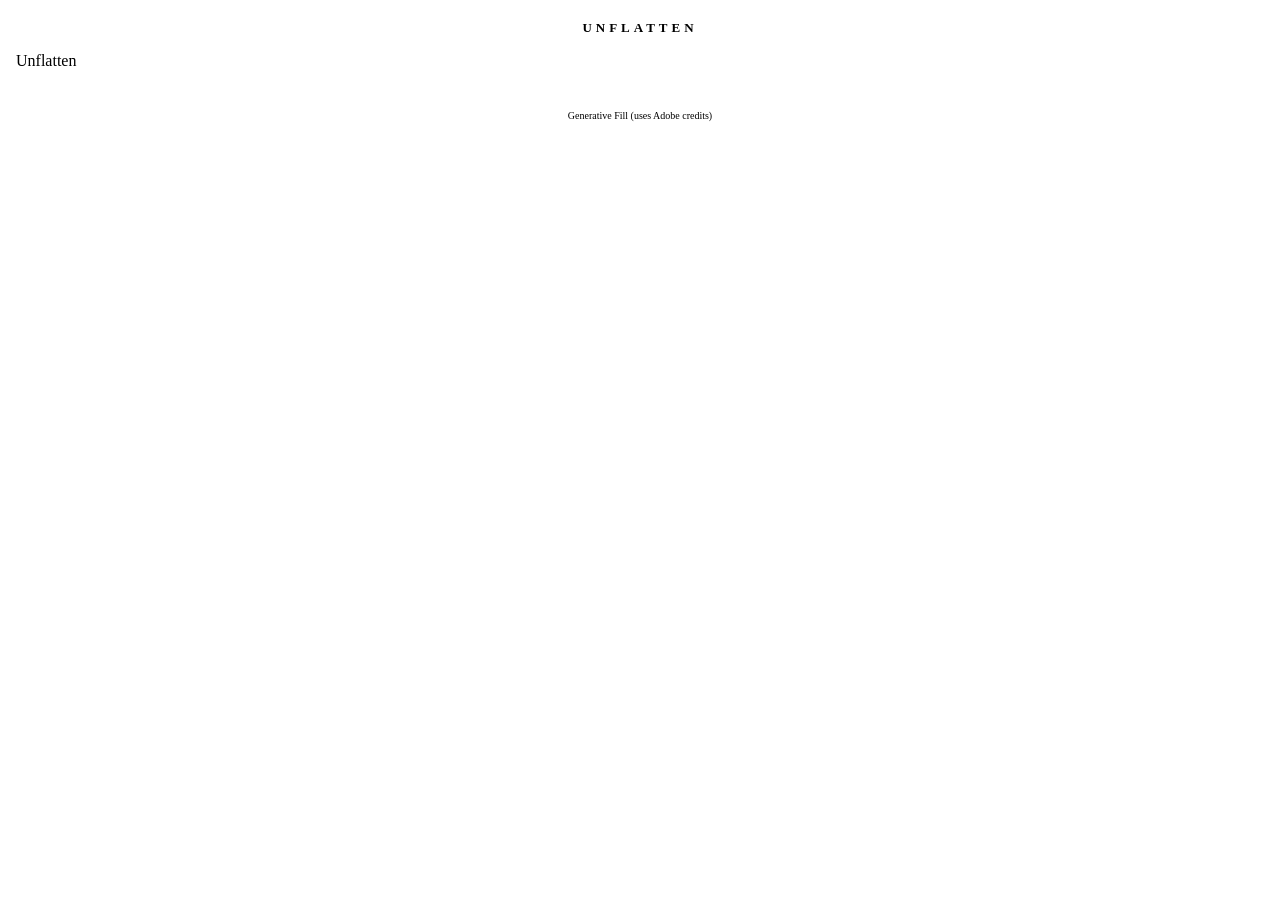
<file: unflatten/plugin/index.html>
<!DOCTYPE html>
<html>
<head>
  <meta charset="utf-8">
  <link rel="stylesheet" href="styles.css">
</head>
<body>
  <div class="page">
    <h1>UNFLATTEN</h1>
    <sp-button id="go" variant="cta">Unflatten</sp-button>
    <div id="busy" class="hidden">
      <sp-progressbar id="bar" max="100" value="0"></sp-progressbar>
    </div>
    <p id="status"></p>
    <sp-checkbox id="generative" checked>Generative Fill (uses Adobe credits)</sp-checkbox>
  </div>
  <script src="main.js"></script>
</body>
</html>
</file>
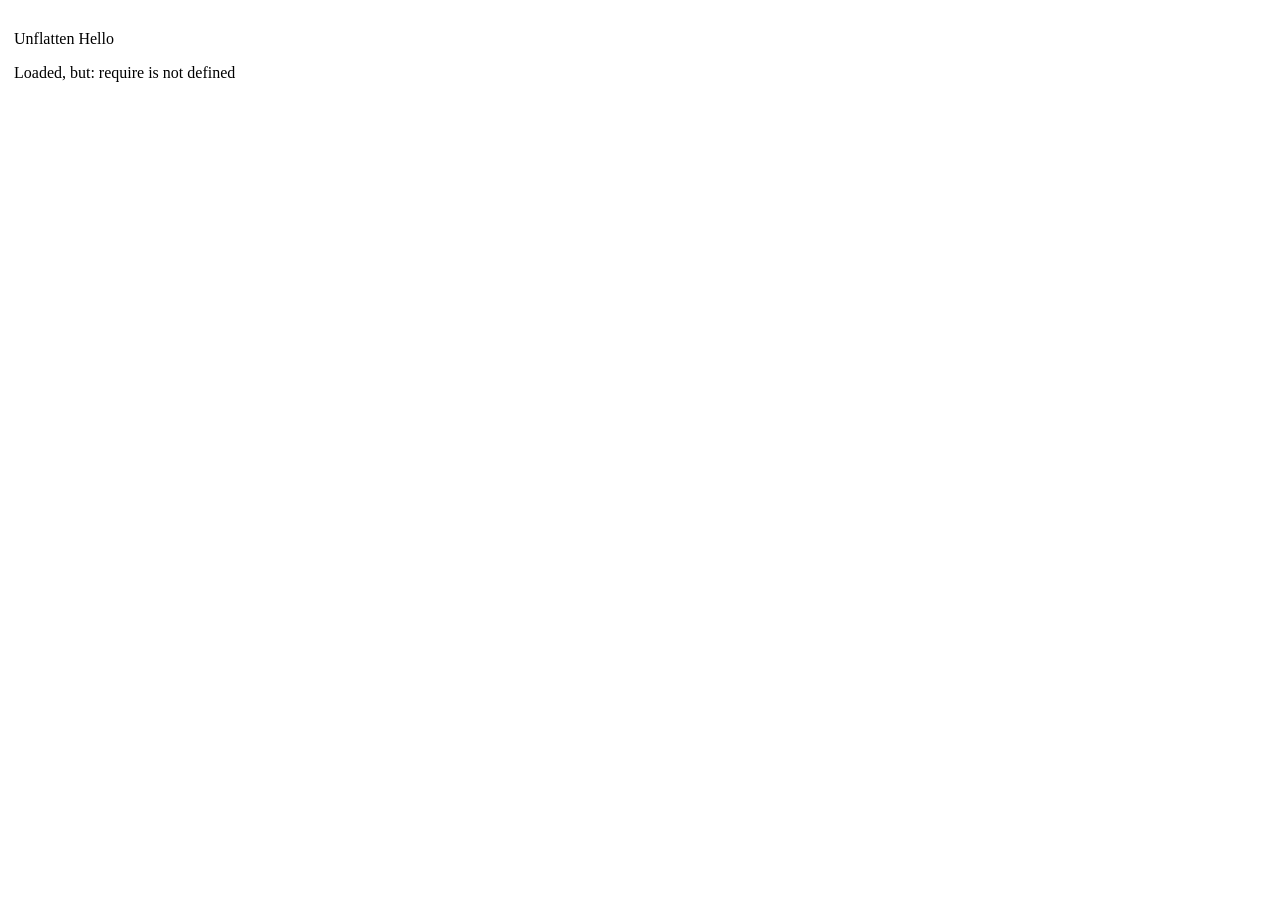
<file: unflatten/probe-hello/index.html>
<!DOCTYPE html>
<html>
<head>
  <meta charset="utf-8">
</head>
<body style="margin: 0; color: var(--uxp-host-text-color); background: var(--uxp-host-background-color);">
  <div style="padding: 14px;">
    <p>Unflatten Hello</p>
    <p id="info">If you can read this, Photoshop loads test plugins correctly.</p>
  </div>
  <script src="hello.js"></script>
</body>
</html>
</file>
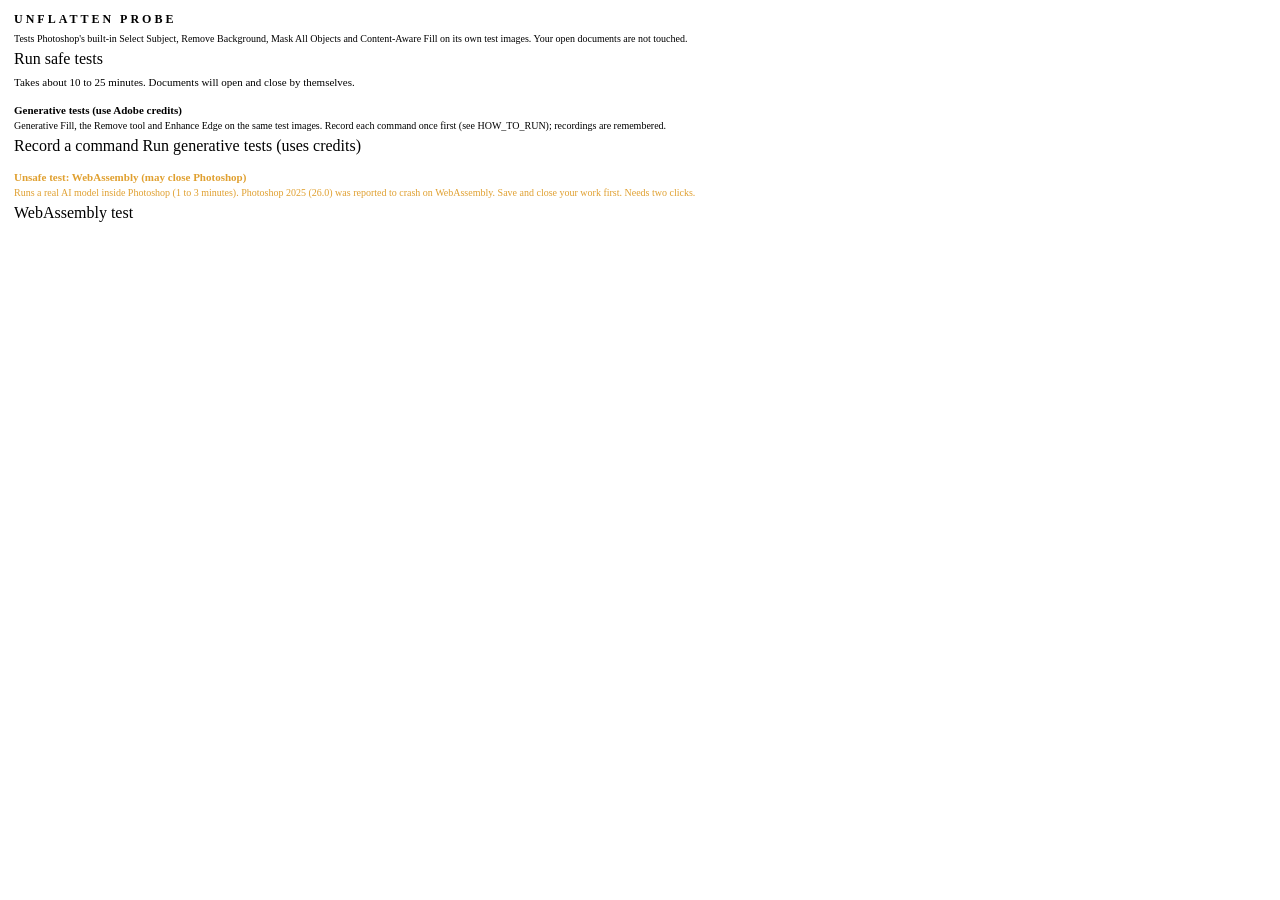
<file: unflatten/probe/index.html>
<!DOCTYPE html>
<html>
<head>
  <meta charset="utf-8">
  <link rel="stylesheet" href="styles.css">
</head>
<body>
  <div class="page">
    <h1>UNFLATTEN PROBE</h1>
    <p class="note">Tests Photoshop's built-in Select Subject, Remove Background, Mask All Objects and
      Content-Aware Fill on its own test images. Your open documents are not touched.</p>

    <sp-button id="run" variant="cta">Run safe tests</sp-button>
    <p id="status" class="status">Takes about 10 to 25 minutes. Documents will open and close by themselves.</p>

    <div class="block">
      <p class="heading">Generative tests (use Adobe credits)</p>
      <p class="note">Generative Fill, the Remove tool and Enhance Edge on the same test images. Record each
        command once first (see HOW_TO_RUN); recordings are remembered.</p>
      <sp-button id="record" variant="secondary">Record a command</sp-button>
      <sp-button id="generative" variant="secondary">Run generative tests (uses credits)</sp-button>
    </div>

    <div class="block">
      <p class="heading warn">Unsafe test: WebAssembly (may close Photoshop)</p>
      <p class="note warn" id="wasmwarn">Runs a real AI model inside Photoshop (1 to 3 minutes). Photoshop 2025 (26.0)
        was reported to crash on WebAssembly. Save and close your work first. Needs two clicks.</p>
      <sp-button id="wasm" variant="secondary">WebAssembly test</sp-button>
    </div>

    <div id="log" class="log"></div>
  </div>
  <script src="probe.js"></script>
</body>
</html>
</file>
<file: unflatten/plugin/styles.css>
body {
  margin: 0;
  color: var(--uxp-host-text-color);
  background: var(--uxp-host-background-color);
  font-size: var(--uxp-host-font-size);
}
.page {
  display: flex;
  flex-direction: column;
  align-items: center;
  padding: 20px 16px;
}
h1 {
  font-size: 13px;
  font-weight: 700;
  letter-spacing: 4px;
  margin: 0 0 16px;
}
#go { width: 100%; }
#busy { width: 100%; margin-top: 14px; }
#bar { width: 100%; }
#status {
  margin: 10px 0 0;
  min-height: 16px;
  font-size: 11px;
  text-align: center;
  color: var(--uxp-host-text-color-secondary);
}
#generative { margin-top: 14px; font-size: 10px; }
.hidden { display: none; }
</file>
<file: unflatten/probe/styles.css>
body { margin: 0; color: var(--uxp-host-text-color); background: var(--uxp-host-background-color);
       font-size: var(--uxp-host-font-size); }
.page { padding: 12px 14px; }
h1 { font-size: 12px; letter-spacing: 3px; margin: 0 0 6px; }
.heading { font-size: 11px; font-weight: 700; margin: 0 0 4px; }
.note { font-size: 10px; margin: 0 0 6px; color: var(--uxp-host-text-color-secondary); }
.warn { color: #e0a030; }
sp-button { width: 100%; }
.log { font-size: 10px; white-space: pre-wrap; margin-top: 12px; max-height: 420px; overflow-y: auto;
       font-family: monospace; }
.status { font-size: 11px; margin: 8px 0 4px; }
.block { margin-top: 16px; }
</file>
